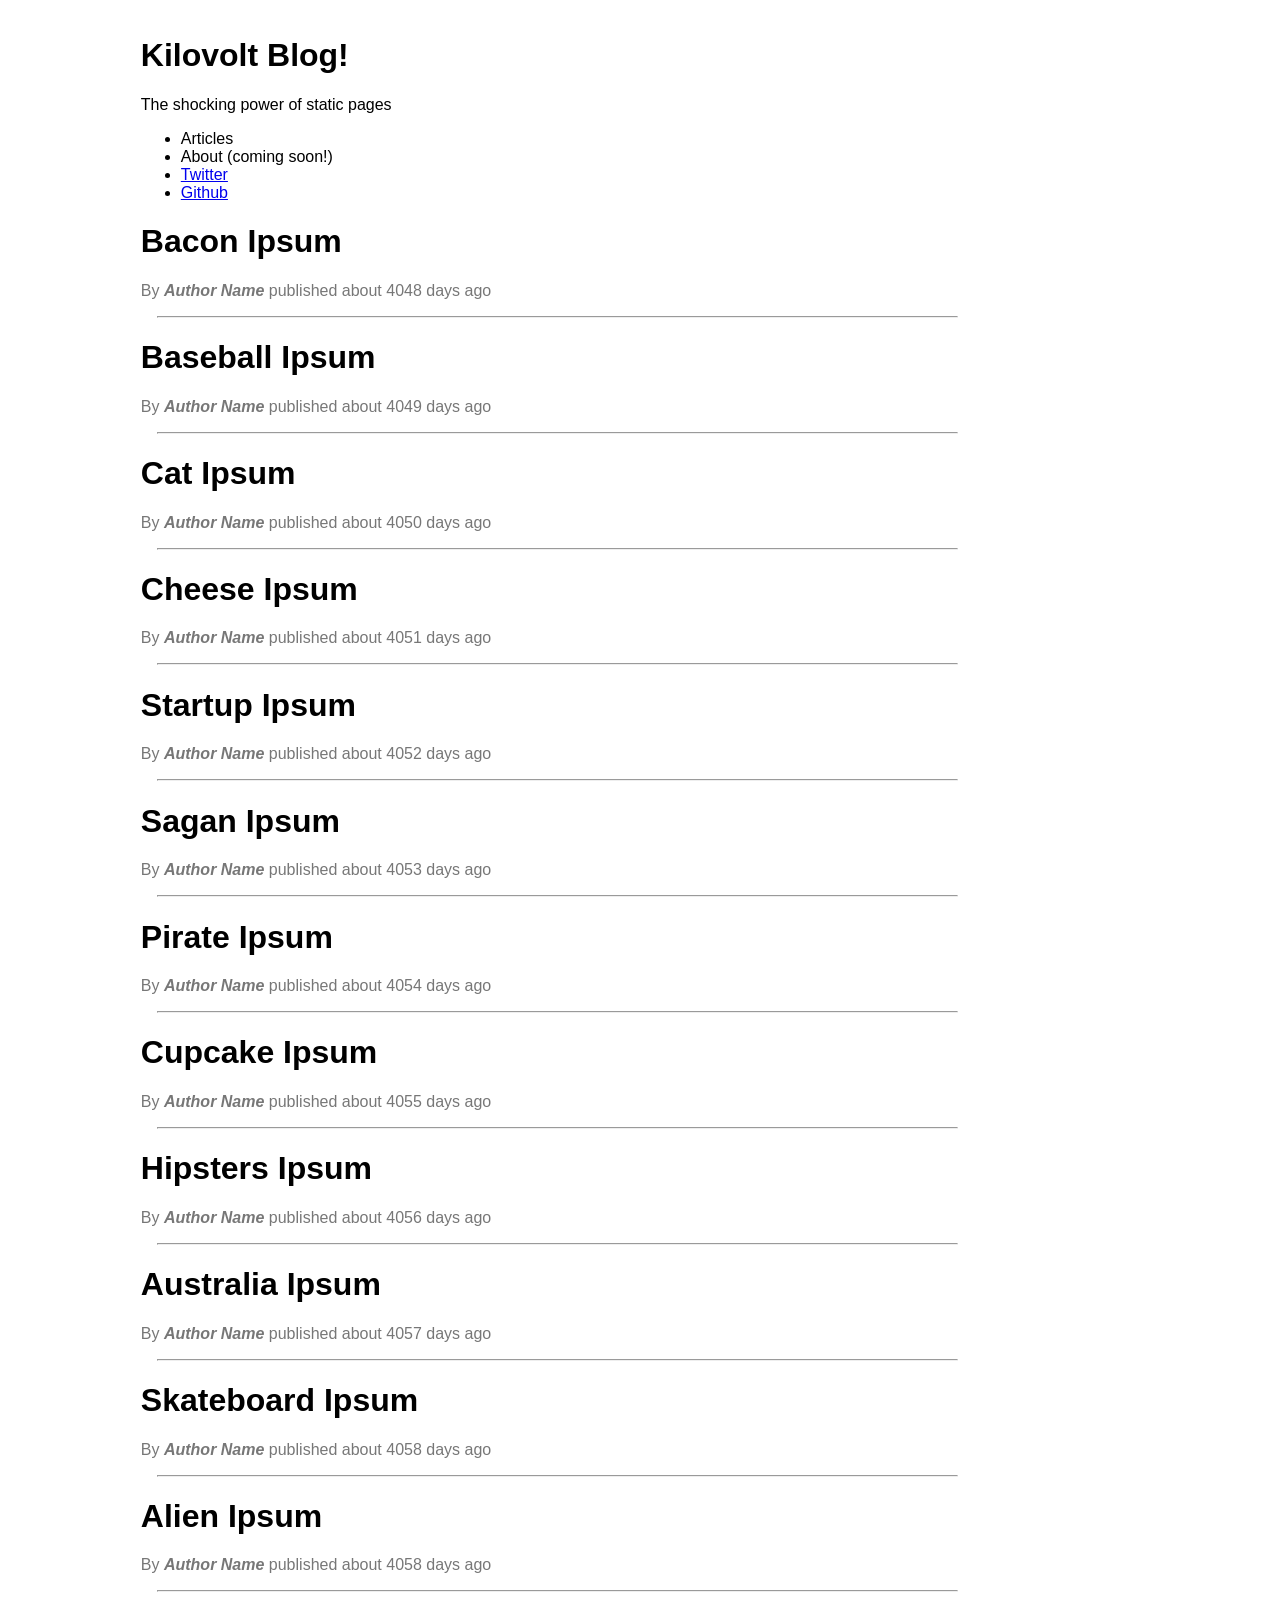
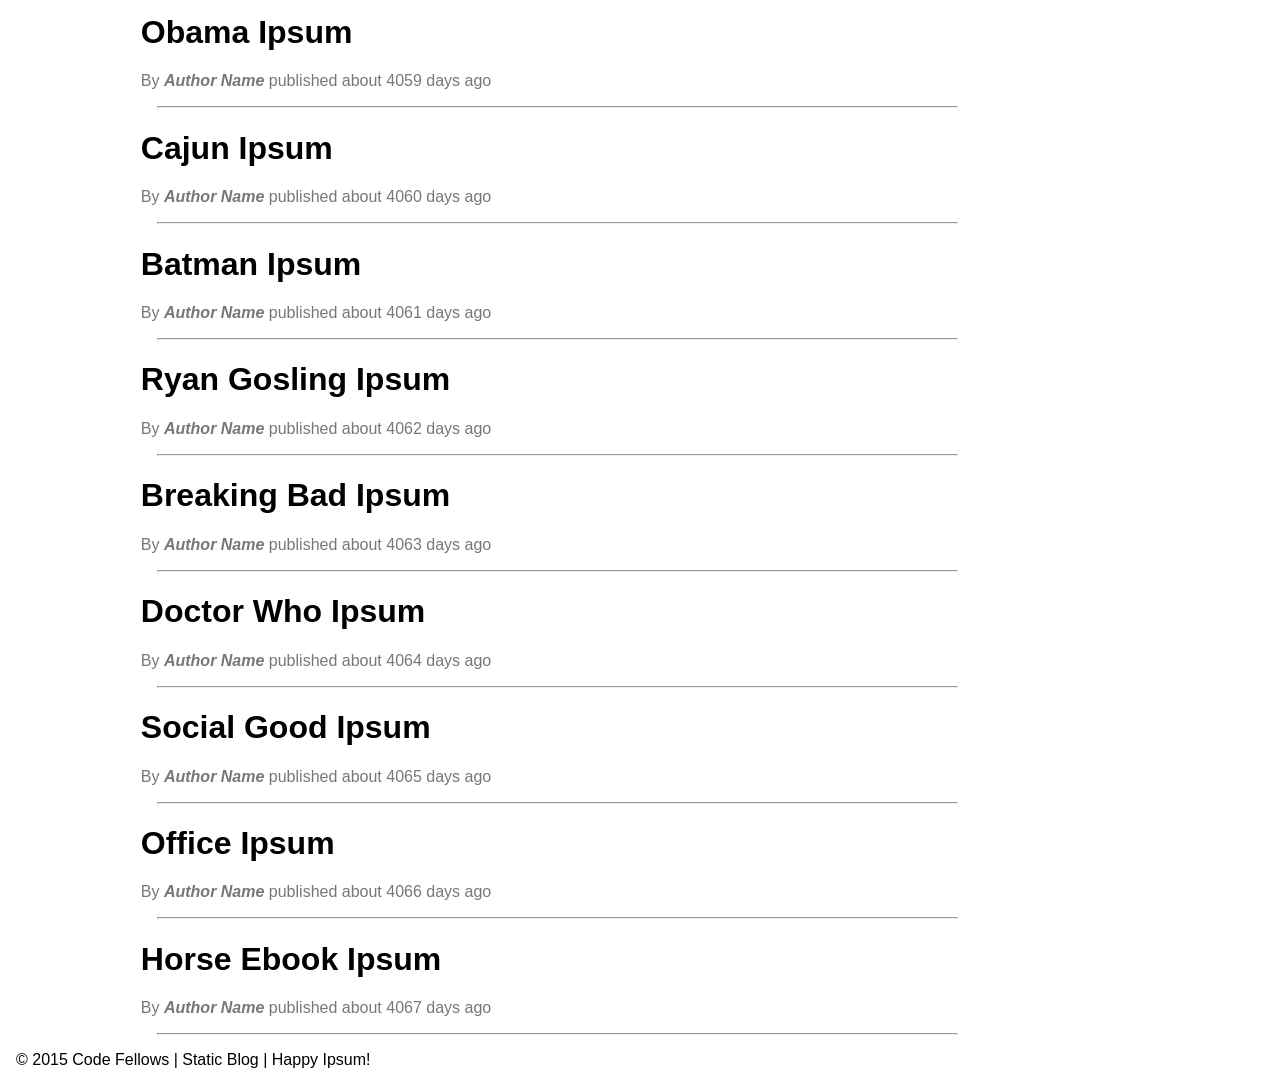
<file: class-01-jquery-and-the-dom/pair-assignment/aj-roland/index.html>
<!DOCTYPE html>
<html lang="en">
  <head>
    <meta charset="UTF-8">
    <title>Blog</title>
    <link rel="stylesheet" href="vendor/styles/normalize.css">
    <link rel="stylesheet" href="styles/base.css">
    <link rel="stylesheet" href="styles/modules.css">
  </head>
  <body>
    <main>
        <header>
          <h1>
            Kilovolt Blog!
          </h1>
          <p>The shocking power of static pages</p>
        </header>
        <nav>
          <ul>
            <li>Articles</li>
            <li>About (coming soon!)</li>
            <li><a href="http://twitter.com/brookr" target="_blank">Twitter</a></li>
            <li><a href="http://github.com/brookr" target="_blank">Github</a></li>
          </ul>
        </nav>
        <section id="articles">
          <article class="template" data-category="cat">
            <header>
              <h1>Title</h1>
              <div class="byline">
                By <address><a href="">Author Name</a></address>
                published <time pubdate datetime="2000-01-01">Publish Time</time>
              </div>
            </header>
            <section class="article-body"></section>
          </article>
        </section>
      </div>
    </main>
    <footer>
      &copy; 2015 Code Fellows | Static Blog | Happy Ipsum!
    </footer>
    <script src="https://ajax.googleapis.com/ajax/libs/jquery/2.1.4/jquery.min.js"></script>
    <script src="scripts/blogArticles.js"></script>
    <script src="scripts/article.js"></script>
  </body>
</html>
</file>
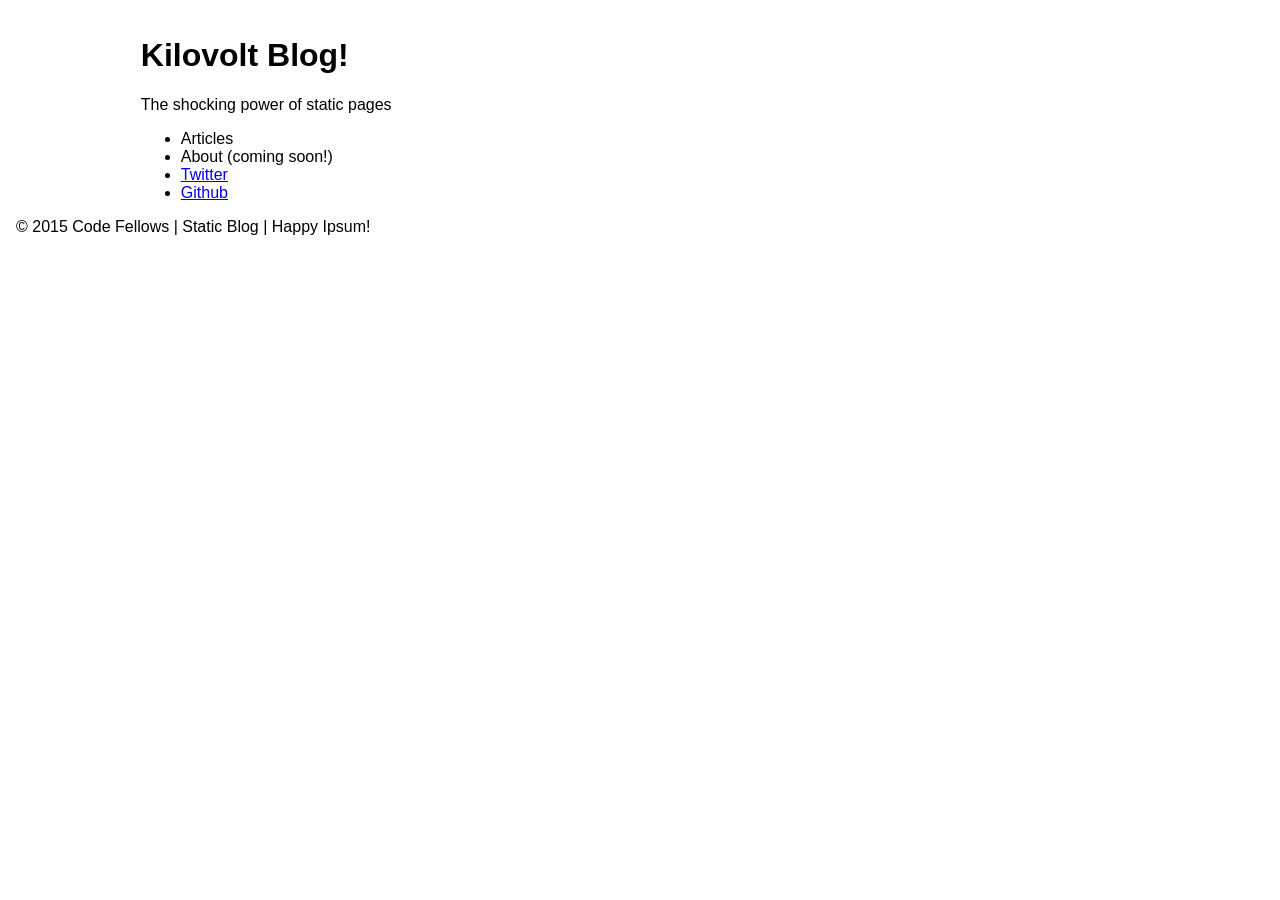
<file: class-01-jquery-and-the-dom/pair-assignment/starter-code/index.html>
<!DOCTYPE html>
<html lang="en">
  <head>
    <meta charset="UTF-8">
    <title>Blog</title>
    <link rel="stylesheet" href="vendor/styles/normalize.css">
    <link rel="stylesheet" href="styles/base.css">
    <link rel="stylesheet" href="styles/modules.css">
  </head>
  <body>
    <main>
        <header>
          <h1>
            Kilovolt Blog!
          </h1>
          <p>The shocking power of static pages</p>
        </header>
        <nav>
          <ul>
            <li>Articles</li>
            <li>About (coming soon!)</li>
            <li><a href="http://twitter.com/brookr" target="_blank">Twitter</a></li>
            <li><a href="http://github.com/brookr" target="_blank">Github</a></li>
          </ul>
        </nav>
        <section id="articles">
          <article class="template" data-category="cat">
            <header>
              <h1>Title</h1>
              <div class="byline">
                By <address><a href="">Author Name</a></address>
                published <time pubdate datetime="2000-01-01">Publish Time</time>
              </div>
            </header>
            <section class="article-body"></section>
          </article>
        </section>
      </div>
    </main>
    <footer>
      &copy; 2015 Code Fellows | Static Blog | Happy Ipsum!
    </footer>

    <!-- // TODO: Include any/all needed script tags -->
  </body>
</html>
</file>
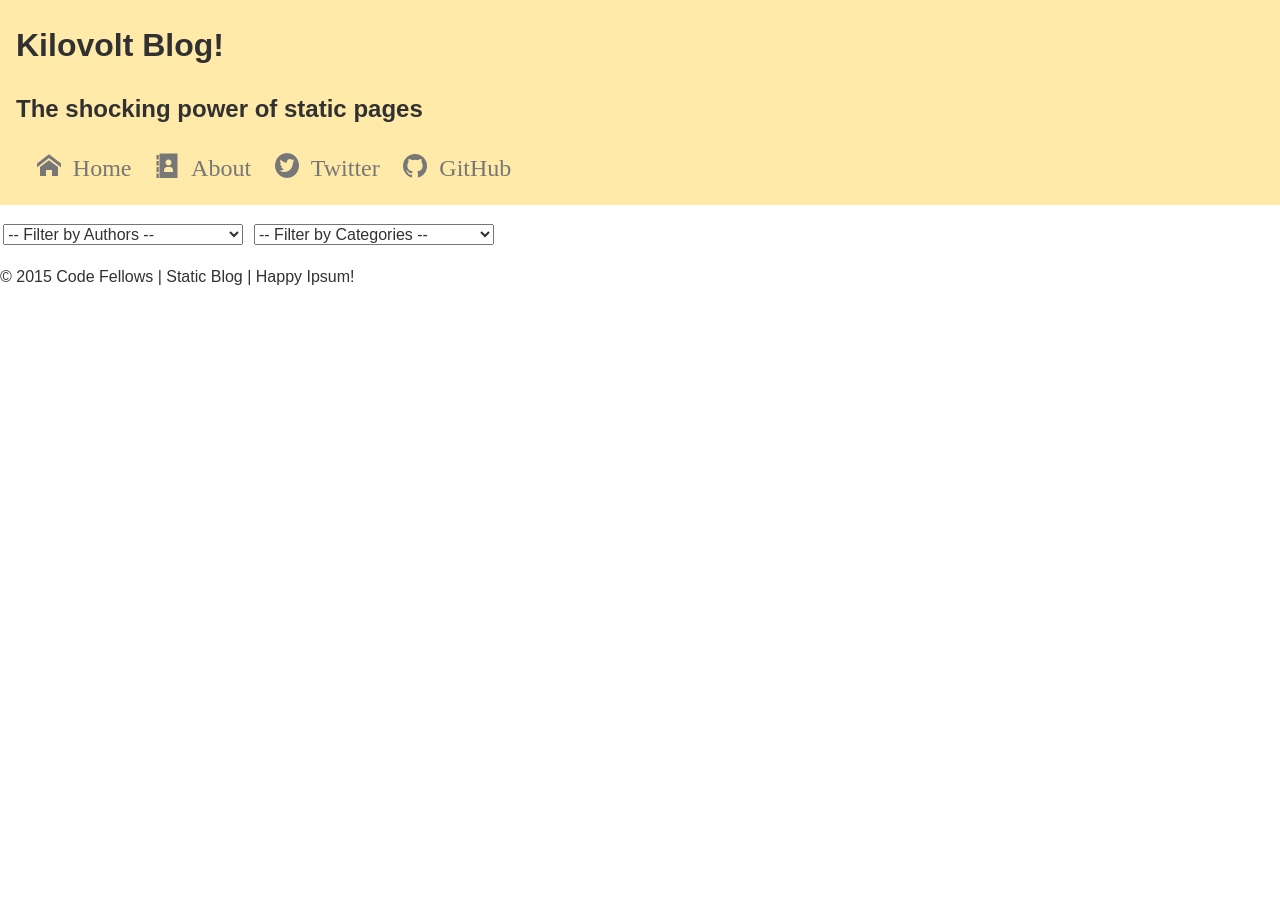
<file: class-04-templates/pair-assignment/starter-code/index.html>
<!DOCTYPE html>
<html lang="en">
  <head>
    <meta charset="UTF-8">
    <title>Blog</title>
    <meta name="viewport" content="width=device-width, initial-scale=1">
    <link rel="stylesheet" href="vendor/styles/normalize.css">
    <link rel="stylesheet" href="styles/icons.css">
    <link rel="stylesheet" href="styles/base.css">
    <link rel="stylesheet" href="styles/layout.css">
    <link rel="stylesheet" href="styles/modules.css">

    <!--
      TODO: Add a script tag to hold the Handlebars template.
        - Be sure to give it a meaningful id attribute.
        - Move your old template structure to here.
        - Insert placeholder keys.
        - If your object doesn't have values you need yet, you can add those properties in the model.
    -->

  </head>
  <body>
    <header class="site-header clearfix">
      <section class="heading-group-h1">
        <h1>
          Kilovolt Blog!
        </h1>
        <h2>The shocking power of static pages</h2>
      </section>
      <nav class="main-nav">
        <div class="icon-menu"></div>
        <ul>
          <li class="tab" data-content="articles"><a href="#" class="icon-home"> Home</a></li>
          <li class="tab" data-content="about"><a href="#" class="icon-address-book"> About</a></li>
          <li><a href="http://twitter.com/brookr" target="_blank" class="icon-twitter3"> Twitter</a></li>
          <li><a href="http://github.com/brookr" target="_blank" class="icon-github"> GitHub</a></li>
        </ul>
      </nav>
    </header>
    <main>
      <section id="articles" class="tab-content">
        <div>
          <ul id="filters">
            <li>
              <select id="author-filter">
                <option value="">-- Filter by Authors --</option>
              </select>
            </li>
            <li>
              <select id="category-filter">
                <option value="">-- Filter by Categories --</option>
              </select>
            </li>
          </ul>
        </div>
      </section>
      <section id="about" class="tab-content">
        <header>
          Welcome to my Blog
        </header>
        <section>
          <h1>Some of my intrests:</h1>
          <ul>
            <li>Coding</li>
            <li>Sharing what I've learned</li>
            <li>Hanging with my family</li>
          </ul>
        </section>
      </section>
    </main>
    <footer>
      &copy; 2015 Code Fellows | Static Blog | Happy Ipsum!
    </footer>

    <script src="https://ajax.googleapis.com/ajax/libs/jquery/2.1.4/jquery.min.js"></script>
    <!-- TODO: Include Handlebars.JS from a CDN -->
    <script src="scripts/blogArticles.js"></script>
    <script src="scripts/article.js"></script>
    <script src="scripts/articleView.js"></script>
  </body>
</html>
</file>
<file: class-01-jquery-and-the-dom/pair-assignment/aj-roland/styles/base.css>
body {
  padding: 1em;
}

main {
  margin: auto;
  width: 80%;
}

address {
  display: inline-block;
}

hr {
  margin: 1em;
  width: 80%;
}
</file>
<file: class-01-jquery-and-the-dom/pair-assignment/aj-roland/styles/modules.css>
.template {
  display: none;
}

.draft {
  display: none;
}

.byline {
  color: #777;
}

.byline a {
  font-weight: bold;
  text-decoration: none;
  color: inherit;
}

.pull-left {
  float: left;
}

.pull-right {
  float: right;
}
</file>
<file: class-01-jquery-and-the-dom/pair-assignment/starter-code/styles/base.css>
body {
  padding: 1em;
}

main {
  margin: auto;
  width: 80%;
}

address {
  display: inline-block;
}

hr {
  margin: 1em;
  width: 80%;
}
</file>
<file: class-01-jquery-and-the-dom/pair-assignment/starter-code/styles/modules.css>
.template {
  display: none;
}

.draft {
  display: none;
}

.byline {
  color: #777;
}

.byline a {
  font-weight: bold;
  text-decoration: none;
  color: inherit;
}

.pull-left {
  float: left;
}

.pull-right {
  float: right;
}
</file>
<file: class-04-templates/pair-assignment/starter-code/styles/icons.css>
@font-face {
	font-family: 'icomoon';
	src:url('fonts/icomoon.eot?wfb79s');
	src:url('fonts/icomoon.eot?wfb79s#iefix') format('embedded-opentype'),
		url('fonts/icomoon.ttf?wfb79s') format('truetype'),
		url('fonts/icomoon.woff?wfb79s') format('woff'),
		url('fonts/icomoon.svg?wfb79s#icomoon') format('svg');
	font-weight: normal;
	font-style: normal;
}

[class^="icon-"], [class*=" icon-"] {
	font-family: 'icomoon';
	speak: none;
	font-style: normal;
	font-weight: normal;
	font-variant: normal;
	text-transform: none;
	line-height: 1;

	/* Better Font Rendering =========== */
	-webkit-font-smoothing: antialiased;
	-moz-osx-font-smoothing: grayscale;
}

.icon-home:before {
	content: "\e908";
}
.icon-home3:before {
	content: "\e900";
}
.icon-address-book:before {
	content: "\e901";
}
.icon-rocket:before {
	content: "\e909";
}
.icon-power:before {
	content: "\e90a";
}
.icon-menu:before {
	content: "\e902";
}
.icon-link:before {
	content: "\e903";
}
.icon-happy:before {
	content: "\e904";
}
.icon-happy2:before {
	content: "\e905";
}
.icon-plus:before {
	content: "\e90b";
}
.icon-minus:before {
	content: "\e90c";
}
.icon-cross:before {
	content: "\e90d";
}
.icon-checkmark:before {
	content: "\e90e";
}
.icon-twitter3:before {
	content: "\e906";
}
.icon-github:before {
	content: "\e907";
}
</file>
<file: class-04-templates/pair-assignment/starter-code/styles/base.css>
img {
  max-width: 100%;
}

body {
  line-height: 1.5;
  font-size: 100%;
  color: #313131;
}

hr {
  margin: 1em;
  width: 80%;
}

/*TEXT STYLES
=======================================*/
p {
  font-size: 1em;
}

address {
  display: inline-block;
}

/*LINK STYLES
=======================================*/

a, a:link, a:active {
  text-decoration: none;
  color: #777;
}

a:hover, a:focus {
  color: #29506D;
}

a:visited {
}
</file>
<file: class-04-templates/pair-assignment/starter-code/styles/layout.css>
.pull-left {
  float: left;
}

.pull-right {
  float: right;
}

.clearfix::after {
  content: "";
  display: table;
  clear: both;
}

.heading-group-h1 {
  max-width: 80%;
}

#filters select {
  width: 90%;
  margin: .2em 5%;
}

@media only screen and (min-width: 640px) {
  .heading-group-h1 {
    padding: .1em .1em .1em 2em;
    float: none;
  }

  #filters select {
    width: 15em;
    margin: .2em .2em;
  }

  #filters li {
    width: 20em;
    display: inline;
  }
}
</file>
<file: class-04-templates/pair-assignment/starter-code/styles/modules.css>
.site-header {
  background: #FFEAAA;
}

.heading-group-h1 {
  float: left;
  padding: 0 0 .2em 1em;
}

.icon-menu {
  font-size: 3em;
  float: right;
}

.main-nav {
  padding: 0.1em;
}

.main-nav ul {
  display: none;
  padding: 0;
  list-style: none;
  clear: both;
}

.main-nav:hover ul {
  display: block;
}

.main-nav li {
  margin-right: .4em;
  font-size: 1.5em;
  padding: .5em .2em;
  border-bottom: 1px solid #ccc;
}

#filters {
  padding: 0;
  list-style: none;
}

.template {
  display: none;
}

.byline {
  color: #777;
}

.byline a {
  font-weight: bold;
  text-decoration: none;
}

@media only screen and (min-width: 640px) {
  .icon-menu {
    display: none;
  }

  .main-nav {
    padding: .2em .2em .2em 2em;
  }

  .main-nav ul {
    display: block;
  }

  .main-nav ul li {
    display: inline;
    border-bottom: none;
  }

  .main-nav ul li:hover a {
    color: #29506D;
  }

}
</file>
